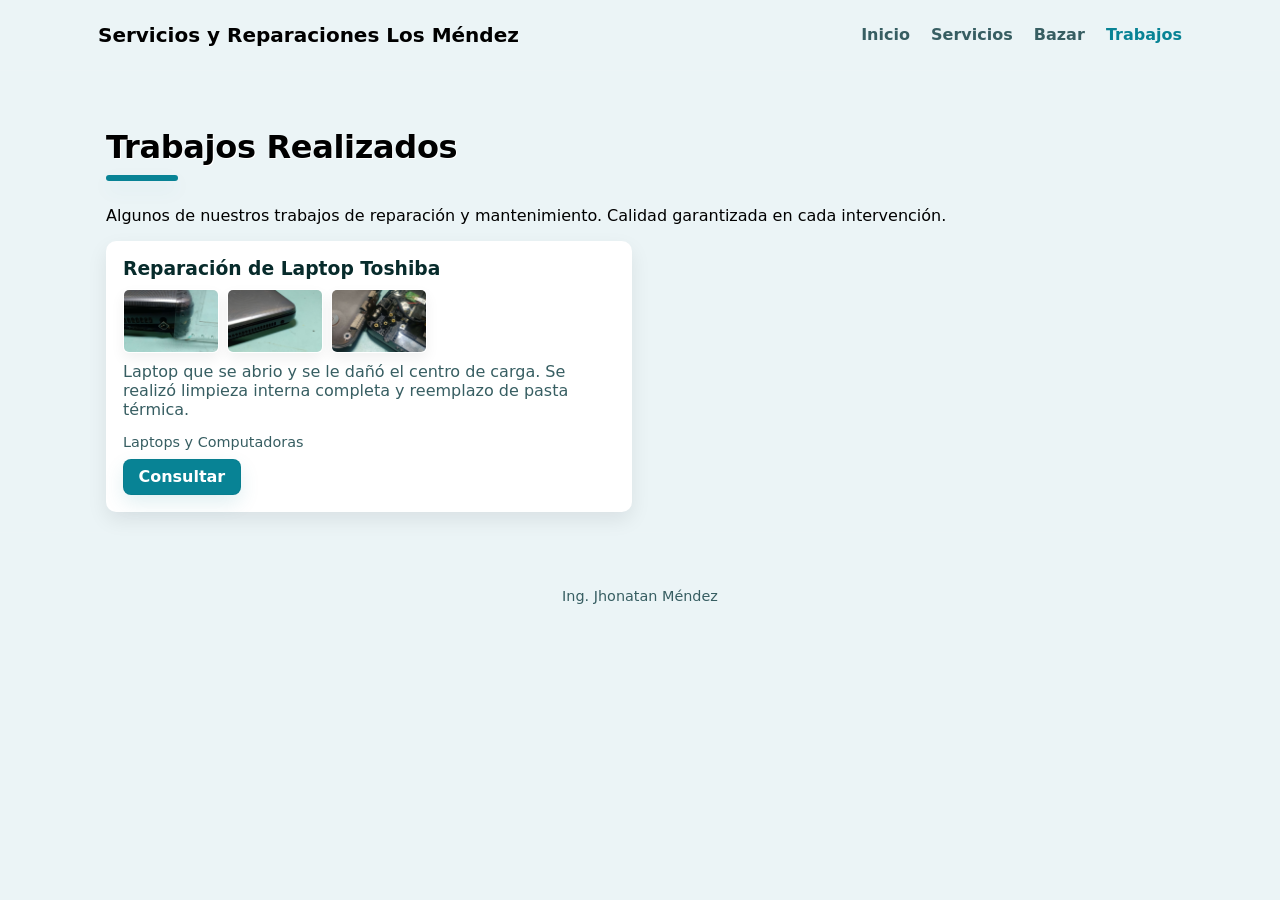
<file: trabajos.html>
<!doctype html>
<html lang="es">
<head>
  <meta charset="utf-8" />
  <meta name="viewport" content="width=device-width,initial-scale=1" />
  <title>Trabajos Realizados - Servicios y Reparaciones Los Méndez</title>
  <meta name="description" content="Galería de trabajos realizados - reparaciones de electrodomésticos y electrónica." />
  <link rel="stylesheet" href="css/styles.css">
</head>
<body>
  <header class="site-header">
    <div class="container header-inner">
      <h1 class="brand">Servicios y Reparaciones Los Méndez</h1>
      <nav class="nav">
        <a href="index.html#hero">Inicio</a>
        <a href="index.html#servicios">Servicios</a>
        <a href="index.html#bazar">Bazar</a>
        <a href="#trabajos" class="active">Trabajos</a>
      </nav>
    </div>
  </header>

  <main>
    <section id="trabajos" class="seccion-trabajos container">
      <h2>Trabajos Realizados</h2>
      <p class="muted">Algunos de nuestros trabajos de reparación y mantenimiento. Calidad garantizada en cada intervención.</p>
      
      <div id="trabajos-list" class="grid trabajos-grid" aria-live="polite">
        <!-- tarjetas generadas dinámicamente -->
      </div>
    </section>
  </main>

  <footer class="site-footer">
    <div class="container">
      <p>Ing. Jhonatan Méndez</p>
    </div>
  </footer>
  
  <script src="js/trabajos.js" defer></script>
</body>
</html>
</file>
<file: css/styles.css>
:root{
  /* Nueva paleta integrada */
  --bg: #EBF4F6;          /* fondo principal (muy claro) */
  --primary-dark: #09637E;/* color principal oscuro */
  --accent: #088395;      /* color de acción (botones) */
  --primary-light: #7AB2B2;/* color secundario / acentos suaves */

  /* superficies y componentes */
  --card: #ffffff;               /* fondo de tarjetas */
  --card-plate: rgba(8,131,149,0.06); /* brillo leve sobre cartas */
  --surface: #f1f7f8;            /* superficies intermedias */

  /* tipografía / contraste */
  --text: #072b2b;   /* texto principal oscuro (antes --white) */
  --muted: #375e62;  /* texto secundario más suave */
  --soft-border: rgba(7,34,39,0.06);

  --gap:1rem;
  --max-width:1100px;
  font-family: Inter, system-ui, -apple-system, "Segoe UI", Roboto, "Helvetica Neue", Arial;
}
*{box-sizing:border-box}
html,body{height:100%}
body{
  margin:0;
  background: var(--bg) !important;
  background-image: none !important;
}

/* Aplicar colores nuevos */
body{
  background: var(--bg) !important;
  color: var(--text);
}
.site-header,
.container{ background: transparent; }

/* Tarjetas y paneles */
.card,
.item-card,
.service-item{
  background-color: var(--card);
  border: 1px solid var(--soft-border);
  color: var(--text);
  box-shadow: 0 8px 20px rgba(5,20,20,0.04);
}

/* Texto secundario */
.lead,
.item-desc,
.item-meta,
.service-text p{ color: var(--muted); }

/* Botones de acción */
.btn-cta{
  background: var(--accent);
  color: #fff;
  box-shadow: 0 6px 18px rgba(8,131,149,0.10);
}

/* Bordes y detalles */
.hero-visual,
.decor-img{ border:1px solid var(--soft-border); }

/* Lightbox: ajustar fondo para paleta clara */
.lightbox-overlay{ background: rgba(7,34,39,0.65); }

main{
  background: none !important;
}

/* Contenedor principal: margen lateral y ancho máximo */
.container{
  width: calc(100% - 2rem);
  max-width: var(--max-width);
  margin: 0 auto;
  padding: 1.25rem 1rem; /* evita que el contenido quede pegado al borde */
}

/* header */
.site-header{
  padding: 0.6rem 0;
  min-height: 64px;
  display: block;
  background: transparent;
  z-index: 30;
  border-bottom: 1px solid rgba(255,255,255,0.03);
}
.header-inner{
  display:flex;
  align-items:center;
  justify-content:space-between;
  gap:1rem;
  padding: 0 0.5rem;
}
.brand{ font-size:1.25rem; font-weight:700; color:var(--white); }
.nav a{ color:var(--muted); text-decoration:none; margin-left:1rem; font-weight:600; }
.nav a:hover{ color:var(--white); }
.nav a.active{ color:var(--accent); }

/* logo header */
.logo-img{
  height:36px;
  display:inline-block;
  filter:brightness(1.03) saturate(.95);
}

/* hero */
.hero{
  /* aumentar espacio vertical y altura mínima */
  padding:5rem 0;
  min-height:480px;
  display:flex;
  align-items:center; /* centra .container verticalmente */
  position:relative;
  overflow:hidden;
}

/* ajustes para pantallas grandes */
@media (min-width:1100px){
  .hero{ padding:6rem 0; min-height:560px; }
}

/* Texto del hero: más llamativo */
.hero .hero-text{
  max-width:760px;
  padding:1rem;
  color: var(--white);
}

/* Titular grande y con detalle visual */
.hero .hero-text h2{
  margin:0 0 .45rem;
  font-size: clamp(1.8rem, 4.8vw, 3.4rem); /* responsivo */
  line-height:1.02;
  font-weight:800;
  color: #ffffff;
  text-shadow: 0 10px 30px rgba(2,8,23,0.45);
  letter-spacing: -0.01em;
  position:relative;
}

/* barra de acento debajo del título */
.hero .hero-text h2::after{
  content: "";
  display:block;
  width:64px;
  height:6px;
  background: var(--accent);
  border-radius:6px;
  margin-top:12px;
  box-shadow: 0 8px 20px rgba(8,131,149,0.12);
}

/* Subtítulo más visible */
.hero .lead{
  margin:0 0 1.1rem;
  font-size: clamp(1rem, 2.4vw, 1.125rem);
  color: rgba(255,255,255,0.92);
  text-shadow: 0 6px 18px rgba(2,8,23,0.28);
}

/* Mantener CTA visible y con buen contraste */
.btn-cta{
  padding:.68rem 1rem;
  font-size:1rem;
  border-radius:10px;
  box-shadow: 0 12px 28px rgba(8,131,149,0.12);
}

/* Ajustes móviles: reducir alturas y tamaños */
@media (max-width:640px){
  .hero{ padding:2.2rem 0; min-height:260px; }
  .hero .hero-text h2{ font-size:1.4rem; line-height:1.08; }
  .hero .hero-text h2::after{ width:48px; height:5px; margin-top:10px; }
  .hero .lead{ font-size:0.98rem; }
  .btn-cta{ padding:.5rem .75rem; font-size:.95rem; }
}

/* slideshow wrapper sits behind the content */
.hero-banner{
  position:absolute;
  inset:0;
  z-index:0;
  pointer-events:none;
}

/* slides: cover, centered, crossfade via keyframes */
.hero-slide{
  position:absolute;
  inset:0;
  background-size:cover;
  background-position:center;
  background-repeat:no-repeat;
  opacity:0;
  transform: scale(1.02);
  transition: opacity .6s ease;
  animation: slideFade 16s linear infinite;
}

/* stagger start times for 4 slides (16s total -> 4s each visible) */
.hero-banner .hero-slide:nth-child(1){ animation-delay: 0s; }
.hero-banner .hero-slide:nth-child(2){ animation-delay: 4s; }
.hero-banner .hero-slide:nth-child(3){ animation-delay: 8s; }
.hero-banner .hero-slide:nth-child(4){ animation-delay: 12s; }

/* ensure content sits above slides */
.hero .container{ position:relative; z-index:2; }

/* optional semi-opaque overlay for legibility */
.hero::before{
  content:"";
  position:absolute;
  inset:0;
  z-index:1;
  border-radius:inherit;
  background: rgba(7,34,39,0.18); /* ajustar opacidad si hace falta */
  pointer-events:none;
}

/* keyframes: each slide fades in, stays, then fades out */
@keyframes slideFade{
  0%   { opacity:0; transform: scale(1.02); }
  6%   { opacity:1; transform: scale(1); }
  24%  { opacity:1; transform: scale(1); }
  30%  { opacity:0; transform: scale(1.02); }
  100% { opacity:0; transform: scale(1.02); }
}

/* pequeño ajuste responsive */
@media (max-width:540px){
  .hero{ border-radius:10px; }
  .hero::before{ background: rgba(7,34,39,0.22); }
}

/* Visual secundario: placa suave sobre el fondo para contraste */
.hero-visual{
  
  border:1px solid var(--soft-white);
  min-height:140px;
  padding:0.75rem;
  border-radius:10px;
  box-shadow:0 8px 20px rgba(0,0,0,0.12);
  background-color: rgba(255,255,255,0.02) !important;
  background-image: none !important;
}

/* estilos para el SVG hero */
.hero-svg{
  width:180px;
  height:120px;
  color:var(--muted); /* usa color gris */
  display:block;
}

/* servicios */
.seccion-servicios h2,.seccion-bazar h2{margin-top:0}
.servicios-grid{
  display:flex;
  flex-direction:column;
  gap:1.25rem;
  margin-top:1rem;
}

/* Separación entre hero y la sección de servicios */
.seccion-servicios{
  margin-top: 2.5rem;    /* espacio desde el hero */
  padding-top: 0.75rem;  /* espacio interno extra para que el h2 respire */
}

/* Asegurar que el h2 no quede pegado al borde */
.seccion-servicios h2{
  margin-top: 0.5rem;    /* empuja el título hacia abajo respecto al inicio de la sección */
}

/* opcional: más separación en pantallas grandes */
@media (min-width:1100px){
  .seccion-servicios{ margin-top:3.5rem; padding-top:1rem; }
}

/* Cada item es un grid de dos columnas (texto + imagen) */
.service-item{
  display:grid;
  grid-template-columns: 1fr 360px;
  gap:1rem;
  align-items:center;
  
  border-radius:10px;
  padding:1rem;
  border:1px solid var(--soft-white);
  background-color: var(--card) !important;
  background-image: none !important;
}

/* Alternar: para pares invertir columnas (imagen a la izquierda) */
.service-item:nth-child(even){
  grid-template-columns: 360px 1fr;
}

/* Texto e imagen: estilos */
.service-text h3{margin:0 0 .5rem;color:var(--white)}
.service-text p{margin:0;color:var(--muted)}
.service-media img{
  width:100%;
  height:100%;
  max-height:220px;
  object-fit:cover;
  border-radius:8px;
  border:1px solid rgba(255,255,255,0.04);
  box-shadow:0 8px 24px rgba(2,8,23,0.12);
}

/* Mobile: apilar texto encima de imagen y ajustar paddings */
@media (max-width:900px){
  .service-item{
    grid-template-columns:1fr;
    gap:.75rem;
    padding:.85rem;
  }
  .service-item:nth-child(even){
    grid-template-columns:1fr;
  }
  .service-media img{ max-height:180px }
}
  
/* bazar */
.bazar-grid{
  display:grid;
  grid-template-columns:repeat(3,1fr);
  gap:1rem;
}
.item-title{margin:0 0 .4rem}
.item-desc{color:var(--muted);margin:0 0 .6rem}
.item-meta{color:var(--muted);font-size:.9rem;margin-bottom:.6rem}
.card-actions{display:flex;gap:.5rem}
.btn-outline{background:transparent;border:1px solid rgba(255,255,255,0.06);color:var(--white);padding:.5rem .75rem;border-radius:8px;text-decoration:none}
.item-images{
  display:flex;
  gap:0.5rem;
  margin:0.6rem 0;
  flex-wrap:wrap;
}
.item-img{
  width:96px;
  height:64px;
  object-fit:cover;
  border-radius:6px;
  border:1px solid rgba(255,255,255,0.04);
  cursor:pointer;
}
@media (max-width:540px){
  .item-img{width:72px;height:48px}
}

/* Restaurar contorno y elevación para tarjetas del bazar (item-card) */
.item-card{
  border: 1px solid rgba(255,255,255,0.06);
  
  box-shadow: 0 8px 20px rgba(2,8,23,0.08);
  border-radius:10px;
  padding:1rem;
}

/* Espaciado y acciones dentro de la card */
.item-card .card-actions{
  margin-top:0.6rem;
  display:flex;
  gap:0.5rem;
  align-items:center;
}

/* Miniaturas dentro de la card: visual consistente */
.item-card .item-images{ margin-bottom:0.6rem; }
.item-card .item-img{
  border:1px solid rgba(255,255,255,0.04);
  box-shadow:0 6px 14px rgba(2,8,23,0.06);
  cursor:pointer;
}

/* franja decorativa */
.decor-strip{padding:0;margin-top:1rem;margin-bottom:1rem}
.decor-grid{
  display:flex;
  gap:.75rem;
  align-items:center;
  justify-content:center;
}
.decor-img{
  width:100%;
  max-width:300px;
  height:140px;
  object-fit:cover;
  border-radius:8px;
  border:1px solid var(--soft-white);
  box-shadow:0 8px 18px rgba(2,8,23,0.08);
  opacity:0.98;
}

/* footer */
.site-footer{padding:1.25rem 0;border-top:1px solid rgba(255,255,255,0.03);padding-bottom: 0rem;text-align:center;color:var(--muted);font-size:.9rem}

/* Lightbox */
.lightbox-overlay{
  position:fixed;
  inset:0;
  display:flex;
  align-items:center;
  justify-content:center;
  background:rgba(2,6,12,0.75);
  z-index:9999;
  padding:1.5rem;
  opacity:0;
  pointer-events:none;
  transition:opacity .18s ease;
}
.lightbox-overlay.open{pointer-events:auto; opacity:1;}
.lightbox-inner{
  max-width:1100px;
  width:100%;
  max-height:90vh;
  display:flex;
  align-items:center;
  justify-content:center;
  position:relative;
}
.lightbox-img{
  max-width:100%;
  max-height:90vh;
  border-radius:8px;
  box-shadow:0 18px 40px rgba(0,0,0,0.6);
  object-fit:contain;
  background:#111;
}
.lightbox-close, .lightbox-nav{
  position:absolute;
  border:0;
  color:var(--white);
  padding:.5rem;
  border-radius:6px;
  cursor:pointer;
  backdrop-filter:blur(4px);
}
.lightbox-close{top:8px;right:8px}
.lightbox-nav{top:50%;transform:translateY(-50%);width:44px;height:44px;display:flex;align-items:center;justify-content:center}
.lightbox-prev{left:8px}
.lightbox-next{right:8px}

/* pequeño ajuste para mobile */
@media (max-width:540px){
  .lightbox-nav{width:40px;height:40px}
}

/* responsive */
@media (max-width:900px){
  .hero-grid{grid-template-columns:1fr}
  .servicios-grid{grid-template-columns:repeat(2,1fr)}
  .bazar-grid{grid-template-columns:repeat(2,1fr)}
  .container{ padding-left:0.75rem; padding-right:0.75rem; }
  .header-inner{ padding-left:0.5rem; padding-right:0.5rem; }
}
@media (max-width:540px){
  .servicios-grid{grid-template-columns:1fr}
  .bazar-grid{grid-template-columns:1fr}
  .device-illustration{width:140px;height:100px;font-size:2rem}
  .hero-text h2{font-size:1.4rem}
  .item-img{width:72px;height:48px}
  .hero-visual{ min-height:140px; padding:.6rem; }
  .hero{ padding:2rem 0; border-radius:8px; }
  .hero-visual{ min-height:120px; padding:0.6rem; }
}

/* Asegurar color de texto por defecto (evita que aparezcan textos en negro) */
html, body { color: var(--white); }

/* Forzar colores dentro de tarjetas y secciones para consistencia */
.card,
.item-card,
.service-item,
.service-text,
.service-text h3,
.service-text p,
.item-title,
.item-desc,
.item-meta,
.lead {
  color: inherit; /* hereda var(--white) o var(--muted) donde corresponda */
}
.service-text p, .item-desc, .item-meta, .lead { color: var(--muted); }

/* Imágenes responsivas y evitar overflow */
img { max-width:100%; height:auto; display:block; }

/* Reforzar espacio interno en sections para que no queden pegadas */
.seccion-servicios, .seccion-bazar, .hero {
  padding-top: 1rem;
  padding-bottom: 1rem;
}

/* Restaurar estilos del hero: texto y CTA */
.hero{ position:relative; overflow:hidden; }

/* Contenido encima del banner */
.hero .container{ position:relative; z-index:2; }

/* Texto del hero */
.hero .hero-text{
  max-width:680px;
  padding:1rem;
  color: var(--text);
}
.hero .hero-text h2{
  margin:0 0 .6rem;
  font-size:2rem;
  line-height:1.08;
  color: #ffffff;
  text-shadow: 1px 1px black;
  
}
.hero .lead{
  margin:0 0 1rem;
  font-size:1.05rem;
  color: #ffffff;
  text-shadow: 1px 1px black;
}

/* Botones */
.btn{
  display:inline-block;
  font-weight:600;
  text-decoration:none;
  padding:.56rem .9rem;
  border-radius:8px;
  line-height:1;
  cursor:pointer;
  transition: transform .12s ease, box-shadow .12s ease, opacity .12s ease;
}
.btn-cta{
  background: var(--accent);
  color:#fff;
  border:1px solid rgba(0,0,0,0.04);
  box-shadow: 0 8px 20px rgba(8,131,149,0.12);
}
.btn-cta:hover{ transform: translateY(-2px); box-shadow: 0 14px 30px rgba(8,131,149,0.16); }
.btn-cta:active, .btn-cta:focus{ transform:none; outline:3px solid rgba(8,131,149,0.12); outline-offset:2px; }

/* Asegura hero-visual/banners detrás del texto */
.hero-banner, .hero-slideshow, .hero-slide{ z-index:0; pointer-events:none; }
.hero-visual{ z-index:1; }

/* Ajustes móviles */
@media (max-width:640px){
  .hero .hero-text h2{ font-size:1.4rem; }
  .btn-cta{ padding:.5rem .75rem; border-radius:7px; }
}

/* Titulares más llamativos para Servicios, Bazar y Trabajos */
.seccion-servicios h2,
.seccion-bazar h2,
.seccion-trabajos h2 {
  margin: 0 0 1rem;
  font-size: clamp(1.4rem, 2.8vw, 2rem);
  line-height: 1.05;
  font-weight: 800;
  color: rgb(0, 0, 0);
  text-shadow: 1px 1px rgb(255, 255, 255);
  letter-spacing: -0.01em;
  position: relative;
  padding-bottom: 0.6rem;
  text-transform: none;
}

/* barra de acento bajo el título (decorativa) */
.seccion-servicios h2::after,
.seccion-bazar h2::after,
.seccion-trabajos h2::after{
  content: "";
  display: block;
  width: 72px;
  height: 6px;
  background: var(--accent);
  border-radius: 6px;
  margin-top: 10px;
  box-shadow: 0 8px 20px rgba(8,131,149,0.08);
}

/* variante compacta en pantallas pequeñas */
@media (max-width:540px){
  .seccion-servicios h2,
  .seccion-bazar h2,
  .seccion-trabajos h2{
    font-size: 1.25rem;
    padding-bottom: .45rem;
  }
  .seccion-servicios h2::after,
  .seccion-bazar h2::after,
  .seccion-trabajos h2::after{
    width: 56px;
    height: 5px;
    margin-top:8px;
  }
}

/* Estilos específicos para Trabajos Realizados */
.trabajos-grid{
  display:grid;
  grid-template-columns:repeat(2,1fr);
  gap:1rem;
}

.trabajo-card{
  border: 1px solid rgba(255,255,255,0.06);
  box-shadow: 0 8px 20px rgba(2,8,23,0.08);
  border-radius:10px;
  padding:1rem;
  background-color: var(--card);
  color: var(--text);
}

.trabajo-title{margin:0 0 .4rem}
.trabajo-desc{color:var(--muted);margin:0 0 .6rem}
.trabajo-meta{color:var(--muted);font-size:.9rem;margin-bottom:.6rem}
.trabajo-images{
  display:flex;
  gap:0.5rem;
  margin:0.6rem 0;
  flex-wrap:wrap;
}
.trabajo-img{
  width:96px;
  height:64px;
  object-fit:cover;
  border-radius:6px;
  border:1px solid rgba(255,255,255,0.04);
  cursor:pointer;
  box-shadow:0 6px 14px rgba(2,8,23,0.06);
}

/* Separación para sección de trabajos */
.seccion-trabajos{
  margin-top: 2.5rem;
  padding-top: 0.75rem;
}

.seccion-trabajos h2{
  margin-top: 0.5rem;
}

/* Responsive para trabajos */
@media (max-width:900px){
  .trabajos-grid{grid-template-columns:1fr}
}

@media (max-width:540px){
  .trabajo-img{width:72px;height:48px}
}

/* Espaciado y acciones dentro de la card de trabajo */
.trabajo-card .card-actions{
  margin-top:0.6rem;
  display:flex;
  gap:0.5rem;
  align-items:center;
}

/* Miniaturas dentro de la card de trabajo */
.trabajo-card .trabajo-images{ margin-bottom:0.6rem; }
</file>
